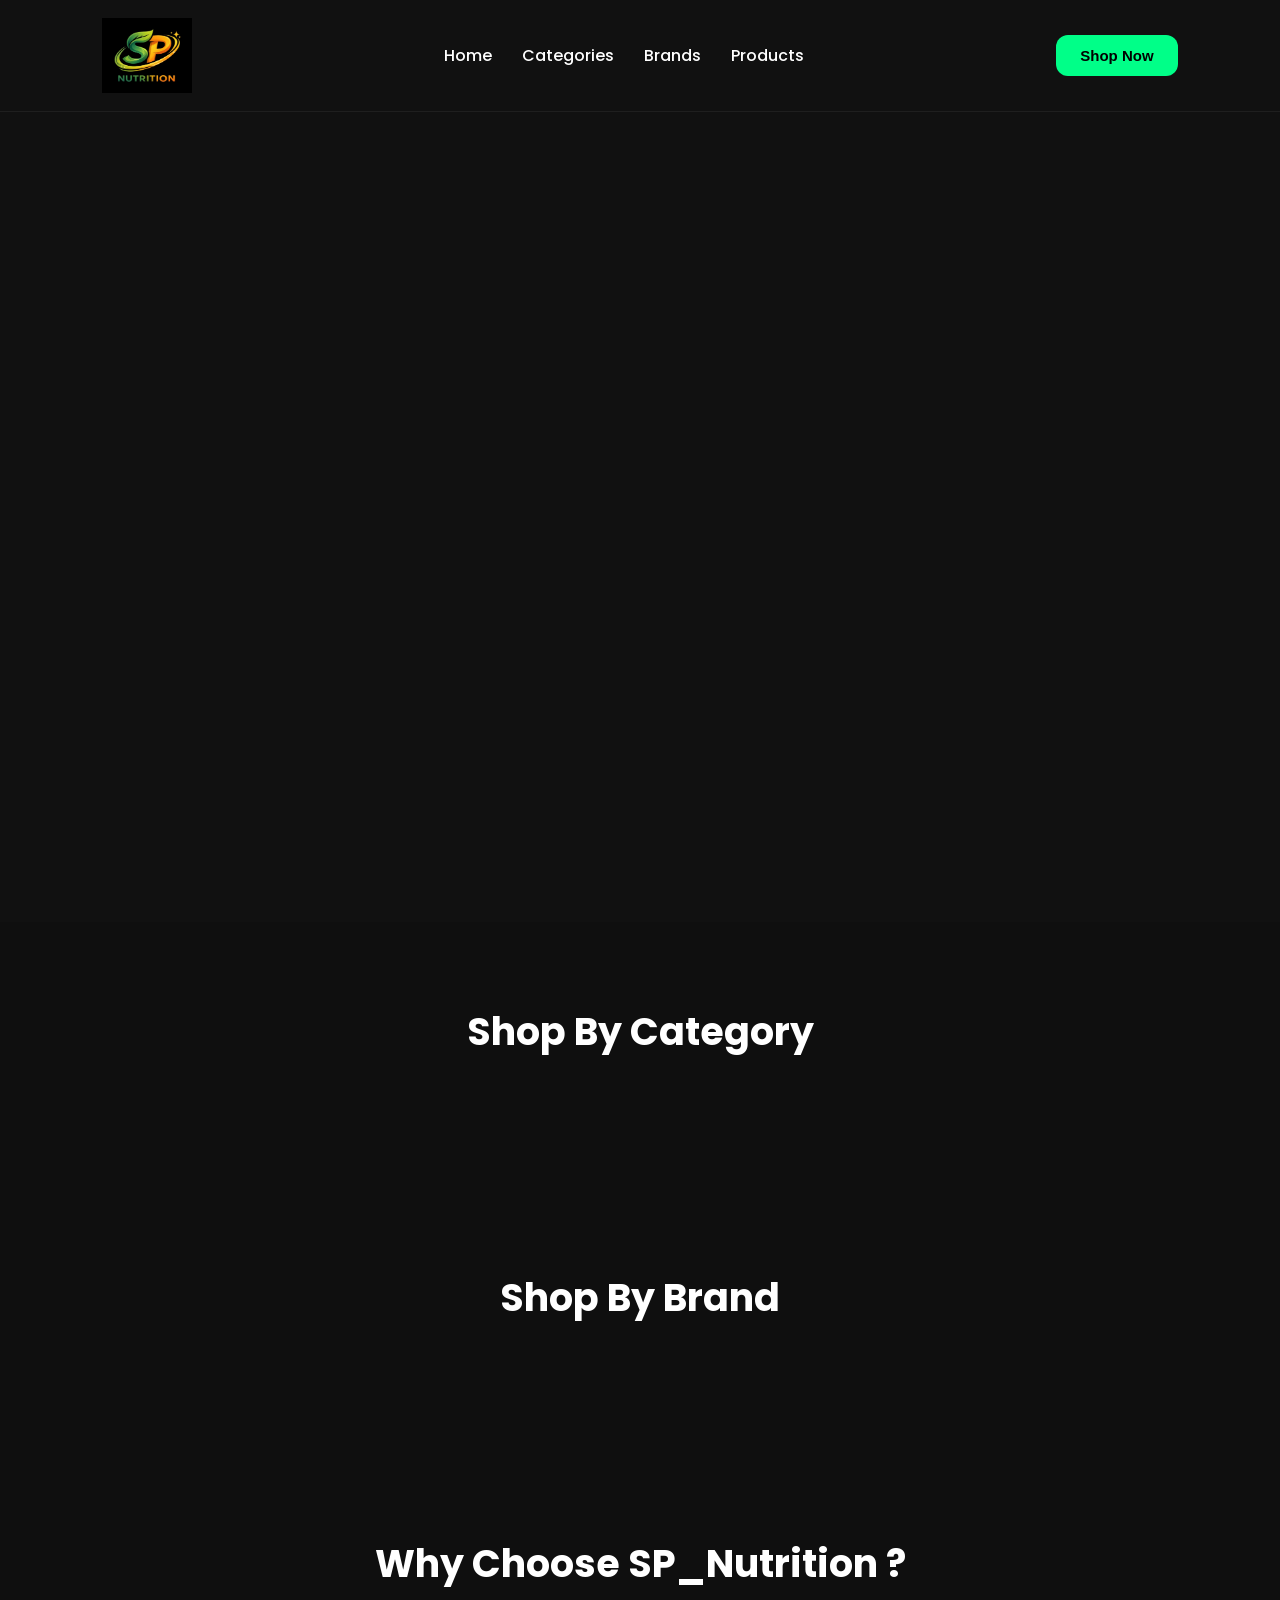
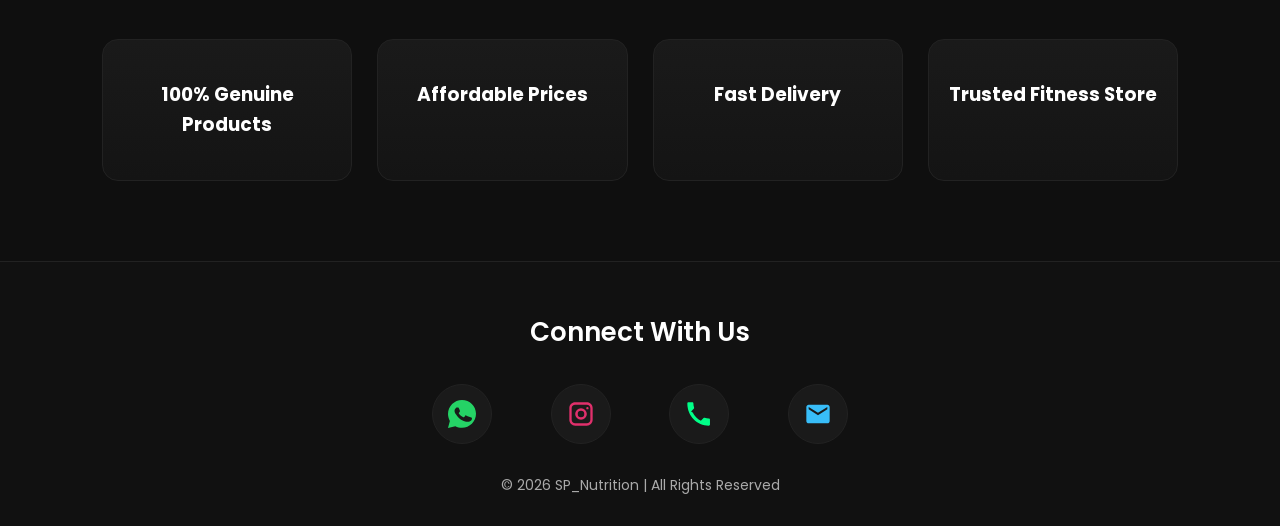
<file: index.html>
<!DOCTYPE html>
<html lang="en">

<head>

    <meta charset="UTF-8">

    <meta 
        name="viewport" 
        content="width=device-width, initial-scale=1.0"
    >

    <title>

        SP_Nutrition

    </title>

    <!-- CSS -->

    <link rel="stylesheet" href="style.css">

    <!-- FAVICON -->

    <link rel="icon" href="assets/logo.jpg">

    <!-- GOOGLE FONT -->

    <link rel="preconnect" href="https://fonts.googleapis.com">

    <link 
        rel="preconnect" 
        href="https://fonts.gstatic.com" 
        crossorigin
    >

    <link 
        href="https://fonts.googleapis.com/css2?family=Poppins:wght@300;400;500;600;700&display=swap" 
        rel="stylesheet"
    >

</head>



<body>



    <!-- ================= NAVBAR ================= -->

    <header>

        <nav class="navbar">

            <div class="logo">

                <a href="index.html">

                    <img 
                        src="assets/logo.jpg" 
                        alt="SP_Nutrition Logo"
                    >

                </a>

            </div>



            <ul class="nav-links">

                <li>
                    <a href="#home">Home</a>
                </li>

                <li>
                    <a href="#categories">Categories</a>
                </li>

                <li>
                    <a href="#brands">Brands</a>
                </li>

                <li>
                    <a href="products.html">Products</a>
                </li>

            </ul>



            <a href="products.html">

                <button class="shop-btn">

                    Shop Now

                </button>

            </a>

        </nav>

    </header>





    <!-- ================= HERO SLIDER ================= -->

    <section 
        id="home" 
        class="hero-slider"
    >

        <div 
            class="slides"
            id="slides-container"
        >

        </div>

    </section>





    <!-- ================= CATEGORY ================= -->

    <section 
        id="categories" 
        class="categories"
    >

        <h2>

            Shop By Category

        </h2>

        <div 
            class="category-container"
            id="category-container"
        >

        </div>

    </section>





    <!-- ================= BRANDS ================= -->

    <section 
        id="brands" 
        class="brands"
    >

        <h2>

            Shop By Brand

        </h2>

        <div 
            class="category-container"
            id="brand-container"
        >

        </div>

    </section>





    <!-- ================= FEATURES ================= -->

    <section class="features">

        <h2>

            Why Choose SP_Nutrition ?

        </h2>

        <div class="feature-container">

            <div class="feature-box">

                <h3>

                    100% Genuine Products

                </h3>

            </div>



            <div class="feature-box">

                <h3>

                    Affordable Prices

                </h3>

            </div>



            <div class="feature-box">

                <h3>

                    Fast Delivery

                </h3>

            </div>



            <div class="feature-box">

                <h3>

                    Trusted Fitness Store

                </h3>

            </div>

        </div>

    </section>





    <!-- ================= FOOTER ================= -->

    <footer class="footer">

        <h3>

            Connect With Us

        </h3>



        <div class="social-icons">



            <!-- WHATSAPP -->

            <a 
                id="whatsapp-link"
                target="_blank"
                rel="noopener"
                aria-label="WhatsApp"
            >

                <svg viewBox="0 0 24 24" width="28" height="28">

                    <path 
                        fill="#25D366"
                        fill-rule="evenodd"

                        d="M12 0C5.4 0 0 5.4 0 12c0 2.1.6 4.1 1.6 5.9L0 24l6.3-1.6c1.7.9 3.6 1.4 5.7 1.4 6.6 0 12-5.4 12-12S18.6 0 12 0zm5.5 14.2c-.3-.2-1.7-.8-2-1-.3-.1-.5-.2-.7.2-.2.3-.8 1-1 1.2-.2.2-.3.2-.6.1-1.7-.8-2.8-1.4-3.9-3.2-.3-.5.3-.5.9-1.7.1-.2 0-.4 0-.6s-.7-1.7-1-2.3c-.3-.6-.6-.5-.8-.5h-.7c-.2 0-.6.1-.9.4-.3.3-1.2 1.1-1.2 2.6s1.3 3 1.5 3.2c.2.3 2.6 4 6.4 5.4.9.3 1.6.5 2.1.6.9.1 1.7.1 2.3.1.7-.1 2.1-.9 2.4-1.7.3-.8.3-1.5.2-1.7-.1-.2-.3-.3-.6-.4z"
                    />

                </svg>

            </a>



            <!-- INSTAGRAM -->

            <a 
                id="instagram-link"
                target="_blank"
                rel="noopener"
                aria-label="Instagram"
            >

                <svg viewBox="0 0 24 24" width="28" height="28">

                    <path 
                        fill="#E1306C"

                        d="M7 2C4.2 2 2 4.2 2 7v10c0 2.8 2.2 5 5 5h10c2.8 0 5-2.2 5-5V7c0-2.8-2.2-5-5-5H7zm10 2c1.7 0 3 1.3 3 3v10c0 1.7-1.3 3-3 3H7c-1.7 0-3-1.3-3-3V7c0-1.7 1.3-3 3-3h10zm-5 3a5 5 0 100 10 5 5 0 000-10zm0 2.2a2.8 2.8 0 110 5.6 2.8 2.8 0 010-5.6zM17.5 6a1 1 0 100 2 1 1 0 000-2z"
                    />

                </svg>

            </a>



            <!-- CALL -->

            <a 
                id="phone-link"
                aria-label="Call"
            >

                <svg viewBox="0 0 24 24" width="28" height="28">

                    <path 
                        fill="#00ff88"

                        d="M6.6 10.8c1.5 3 4 5.5 7 7l2.3-2.3c.3-.3.7-.4 1-.3 1.1.4 2.3.6 3.5.6.6 0 1 .4 1 1V21c0 .6-.4 1-1 1C10.3 22 2 13.7 2 3c0-.6.4-1 1-1h3.2c.6 0 1 .4 1 1 0 1.2.2 2.4.6 3.5.1.4 0 .8-.3 1.1l-2.3 2.2z"
                    />

                </svg>

            </a>



            <!-- EMAIL -->

            <a 
                id="email-link"
                aria-label="Email"
            >

                <svg viewBox="0 0 24 24" width="28" height="28">

                    <path 
                        fill="#38bdf8"

                        d="M20 4H4c-1.1 0-2 .9-2 2v12c0 1.1.9 2 2 2h16c1.1 0 2-.9 2-2V6c0-1.1-.9-2-2-2zm0 4-8 5-8-5V6l8 5 8-5v2z"
                    />

                </svg>

            </a>

        </div>



        <p>

            © 2026 SP_Nutrition | All Rights Reserved

        </p>

    </footer>





    <!-- JAVASCRIPT -->

    <script src="script.js"></script>

</body>

</html>
</file>
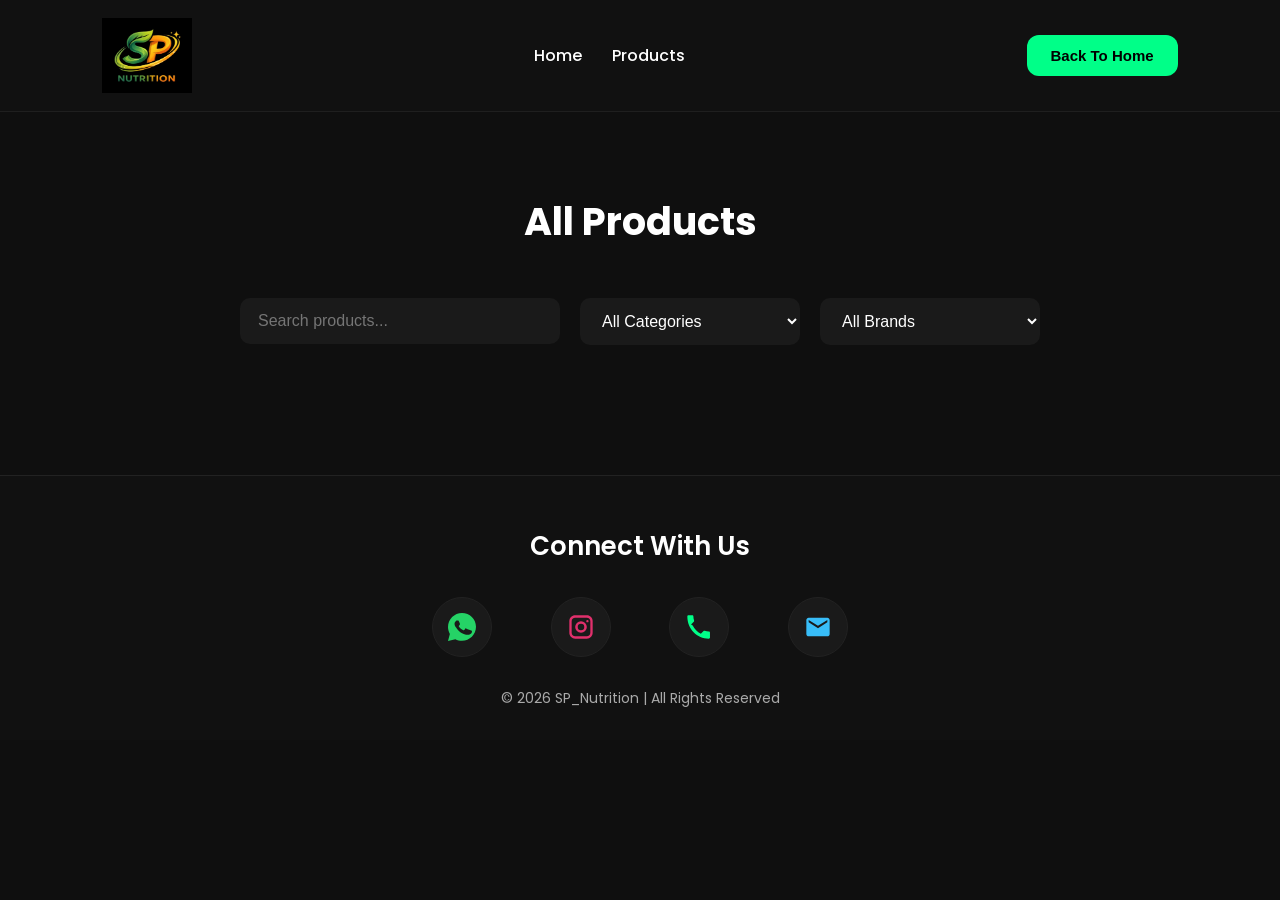
<file: products.html>
<!DOCTYPE html>
<html lang="en">

<head>

    <meta charset="UTF-8">

    <meta 
        name="viewport" 
        content="width=device-width, initial-scale=1.0"
    >

    <title>

        Products | SP_Nutrition

    </title>

    <!-- CSS -->

    <link rel="stylesheet" href="style.css">

    <!-- FAVICON -->

    <link rel="icon" href="assets/logo.jpg">

    <!-- GOOGLE FONT -->

    <link rel="preconnect" href="https://fonts.googleapis.com">

    <link 
        rel="preconnect" 
        href="https://fonts.gstatic.com" 
        crossorigin
    >

    <link 
        href="https://fonts.googleapis.com/css2?family=Poppins:wght@300;400;500;600;700&display=swap" 
        rel="stylesheet"
    >

</head>



<body>



    <!-- ================= NAVBAR ================= -->

    <header>

        <nav class="navbar">

            <div class="logo">

                <a href="index.html">

                    <img 
                        src="assets/logo.jpg" 
                        alt="SP_Nutrition Logo"
                    >

                </a>

            </div>



            <ul class="nav-links">

                <li>
                    <a href="index.html">Home</a>
                </li>

                <li>
                    <a href="#products">Products</a>
                </li>

            </ul>



            <a href="index.html">

                <button class="shop-btn">

                    Back To Home

                </button>

            </a>

        </nav>

    </header>





    <!-- ================= PRODUCTS PAGE ================= -->

    <section 
        id="products" 
        class="products-page"
    >

        <!-- TITLE -->

        <h2 id="product-page-title">

            All Products

        </h2>



        <!-- ================= FILTER BAR ================= -->

        <div class="filter-bar">

            <!-- SEARCH -->

            <input 
                type="text"
                id="search-input"
                placeholder="Search products..."
            >



            <!-- CATEGORY -->

            <select id="category-filter">

                <option value="">

                    All Categories

                </option>

            </select>



            <!-- BRAND -->

            <select id="brand-filter">

                <option value="">

                    All Brands

                </option>

            </select>

        </div>





        <!-- ================= PRODUCTS ================= -->

        <div 
            class="product-container"
            id="product-container"
        >

        </div>



        <!-- NO PRODUCTS -->

        <p 
            id="no-products-message"
            class="no-products"
        >

            No products found.

        </p>

    </section>





    <!-- ================= FOOTER ================= -->

    <footer class="footer">

        <h3>

            Connect With Us

        </h3>



        <div class="social-icons">



            <!-- WHATSAPP -->

            <a 
                id="whatsapp-link"
                target="_blank"
                rel="noopener"
                aria-label="WhatsApp"
            >

                <svg viewBox="0 0 24 24" width="28" height="28">

                    <path 
                        fill="#25D366"
                        fill-rule="evenodd"

                        d="M12 0C5.4 0 0 5.4 0 12c0 2.1.6 4.1 1.6 5.9L0 24l6.3-1.6c1.7.9 3.6 1.4 5.7 1.4 6.6 0 12-5.4 12-12S18.6 0 12 0zm5.5 14.2c-.3-.2-1.7-.8-2-1-.3-.1-.5-.2-.7.2-.2.3-.8 1-1 1.2-.2.2-.3.2-.6.1-1.7-.8-2.8-1.4-3.9-3.2-.3-.5.3-.5.9-1.7.1-.2 0-.4 0-.6s-.7-1.7-1-2.3c-.3-.6-.6-.5-.8-.5h-.7c-.2 0-.6.1-.9.4-.3.3-1.2 1.1-1.2 2.6s1.3 3 1.5 3.2c.2.3 2.6 4 6.4 5.4.9.3 1.6.5 2.1.6.9.1 1.7.1 2.3.1.7-.1 2.1-.9 2.4-1.7.3-.8.3-1.5.2-1.7-.1-.2-.3-.3-.6-.4z"
                    />

                </svg>

            </a>



            <!-- INSTAGRAM -->

            <a 
                id="instagram-link"
                target="_blank"
                rel="noopener"
                aria-label="Instagram"
            >

                <svg viewBox="0 0 24 24" width="28" height="28">

                    <path 
                        fill="#E1306C"

                        d="M7 2C4.2 2 2 4.2 2 7v10c0 2.8 2.2 5 5 5h10c2.8 0 5-2.2 5-5V7c0-2.8-2.2-5-5-5H7zm10 2c1.7 0 3 1.3 3 3v10c0 1.7-1.3 3-3 3H7c-1.7 0-3-1.3-3-3V7c0-1.7 1.3-3 3-3h10zm-5 3a5 5 0 100 10 5 5 0 000-10zm0 2.2a2.8 2.8 0 110 5.6 2.8 2.8 0 010-5.6zM17.5 6a1 1 0 100 2 1 1 0 000-2z"
                    />

                </svg>

            </a>



            <!-- CALL -->

            <a 
                id="phone-link"
                aria-label="Call"
            >

                <svg viewBox="0 0 24 24" width="28" height="28">

                    <path 
                        fill="#00ff88"

                        d="M6.6 10.8c1.5 3 4 5.5 7 7l2.3-2.3c.3-.3.7-.4 1-.3 1.1.4 2.3.6 3.5.6.6 0 1 .4 1 1V21c0 .6-.4 1-1 1C10.3 22 2 13.7 2 3c0-.6.4-1 1-1h3.2c.6 0 1 .4 1 1 0 1.2.2 2.4.6 3.5.1.4 0 .8-.3 1.1l-2.3 2.2z"
                    />

                </svg>

            </a>



            <!-- EMAIL -->

            <a 
                id="email-link"
                aria-label="Email"
            >

                <svg viewBox="0 0 24 24" width="28" height="28">

                    <path 
                        fill="#38bdf8"

                        d="M20 4H4c-1.1 0-2 .9-2 2v12c0 1.1.9 2 2 2h16c1.1 0 2-.9 2-2V6c0-1.1-.9-2-2-2zm0 4-8 5-8-5V6l8 5 8-5v2z"
                    />

                </svg>

            </a>

        </div>



        <p>

            © 2026 SP_Nutrition | All Rights Reserved

        </p>

    </footer>





    <!-- JAVASCRIPT -->

    <script src="products.js"></script>

</body>

</html>
</file>
<file: style.css>
/* ================= GLOBAL ================= */

html{
    scroll-behavior: smooth;
}

*{
    margin: 0;
    padding: 0;
    box-sizing: border-box;
}

body{
    font-family: 'Poppins', sans-serif;
    background-color: #0f0f0f;
    color: white;
    line-height: 1.6;
    overflow-x: hidden;
}

a{
    text-decoration: none;
    color: inherit;
}

img{
    max-width: 100%;
    display: block;
}



/* ================= NAVBAR ================= */

.navbar{
    display: flex;
    justify-content: space-between;
    align-items: center;

    padding: 18px 8%;

    background-color: #111111;

    position: sticky;
    top: 0;

    z-index: 1000;

    border-bottom: 1px solid #1f1f1f;
}

.logo img{
    width: 90px;
    cursor: pointer;
}

.nav-links{
    display: flex;
    list-style: none;
    gap: 30px;
}

.nav-links a{
    font-size: 16px;
    font-weight: 500;

    transition: 0.3s ease;
}

.nav-links a:hover{
    color: #00ff88;
}



/* ================= BUTTONS ================= */

.shop-btn,
.hero-btn{
    padding: 12px 24px;

    border: none;
    border-radius: 12px;

    background-color: #00ff88;
    color: black;

    font-size: 15px;
    font-weight: 600;

    cursor: pointer;

    transition: 0.3s ease;
}

.shop-btn:hover,
.hero-btn:hover{
    transform: scale(1.05);

    background-color: #00cc6a;
}



/* ================= HERO SLIDER ================= */

.hero-slider{
    position: relative;

    width: 100%;
    min-height: 90vh;

    overflow: hidden;

    background-color: #111111;
}

.slides{
    width: 100%;
    height: 100%;

    position: relative;
}



/* SINGLE SLIDE */

.slide{
    position: absolute;

    width: 100%;
    height: 100%;

    opacity: 0;

    transition: opacity 1s ease-in-out;
}

.slide.active{
    opacity: 1;
    position: relative;
}



/* SLIDE LAYOUT */

.slide-wrapper{
    display: flex;

    justify-content: space-between;
    align-items: center;

    gap: 60px;

    width: 100%;
    min-height: 90vh;

    padding: 80px 8%;
}



/* SLIDE TEXT */

.slide-content{
    flex: 1;
}

.slide-content h1{
    font-size: 60px;

    line-height: 1.2;

    margin-bottom: 20px;
}

.slide-content p{
    font-size: 18px;

    color: #cccccc;

    margin-bottom: 30px;

    max-width: 550px;
}



/* SLIDE IMAGE */

.slide-image{
    flex: 1;

    display: flex;
    justify-content: center;
    align-items: center;
}

.slide-image img{
    width: 100%;
    max-width: 500px;

    object-fit: contain;

    border-radius: 20px;

    box-shadow: 0 10px 30px rgba(0,0,0,0.35);

    transition: 0.4s ease;
}

.slide-image img:hover{
    transform: scale(1.03);
}



/* ================= COMMON SECTIONS ================= */

section{
    padding: 80px 8%;
}

section h2{
    text-align: center;

    font-size: 38px;

    margin-bottom: 45px;
}



/* ================= CATEGORY & BRAND ================= */

.category-container{
    display: grid;

    grid-template-columns: repeat(auto-fit, minmax(220px, 1fr));

    gap: 25px;
}

.category-card{
    background: linear-gradient(
        180deg,
        #1a1a1a,
        #151515
    );

    padding: 35px 20px;

    border-radius: 16px;

    text-align: center;

    cursor: pointer;

    transition: 0.3s ease;

    border: 1px solid #222;
}

.category-card:hover{
    transform: translateY(-8px);

    border-color: #00ff88;

    box-shadow: 0 10px 25px rgba(0,255,136,0.12);
}

.category-card h3{
    font-size: 20px;
}



/* ================= FEATURES ================= */

.feature-container{
    display: grid;

    grid-template-columns: repeat(auto-fit, minmax(220px, 1fr));

    gap: 25px;
}

.feature-box{
    background: linear-gradient(
        180deg,
        #1a1a1a,
        #141414
    );

    padding: 40px 20px;

    border-radius: 16px;

    text-align: center;

    border: 1px solid #222;

    transition: 0.3s ease;
}

.feature-box:hover{
    transform: translateY(-8px);

    border-color: #00ff88;
}



/* ================= PRODUCTS ================= */

.product-container{
    display: grid;

    grid-template-columns: repeat(auto-fit, minmax(280px, 1fr));

    gap: 30px;
}



/* PRODUCT CARD */

.product-card{
    background: linear-gradient(
        180deg,
        #1a1a1a,
        #141414
    );

    border-radius: 18px;

    overflow: hidden;

    padding: 18px;

    transition: 0.35s ease;

    border: 1px solid #222;
}

.product-card:hover{
    transform: translateY(-10px);

    border-color: #00ff88;

    box-shadow: 0 10px 30px rgba(0,255,136,0.15);
}



/* PRODUCT IMAGE */

.product-card img{
    width: 100%;
    height: 260px;

    object-fit: contain;

    background-color: #111111;

    border-radius: 14px;

    padding: 12px;

    transition: 0.4s ease;
}

.product-card:hover img{
    transform: scale(1.05);
}



/* PRODUCT TEXT */

.product-card h3{
    margin-top: 22px;

    margin-bottom: 10px;

    font-size: 24px;

    line-height: 1.3;
}

.product-card p{
    color: #bbbbbb;

    font-size: 15px;

    margin-bottom: 18px;

    min-height: 45px;
}



/* PRICE */

.product-card span{
    display: block;

    color: #00ff88;

    font-size: 26px;
    font-weight: 700;

    margin-bottom: 12px;
}



/* BRAND TAG */

.product-brand{
    display: inline-block;

    background-color: rgba(0,255,136,0.12);

    color: #00ff88;

    padding: 6px 12px;

    border-radius: 30px;

    font-size: 13px;

    margin-bottom: 18px;
}



/* PRODUCT BUTTON */

.product-card button{
    width: 100%;

    padding: 14px;

    border: none;
    border-radius: 12px;

    background-color: #00ff88;
    color: black;

    font-size: 15px;
    font-weight: 700;

    cursor: pointer;

    transition: 0.3s ease;
}

.product-card button:hover{
    background-color: #00cc6a;

    transform: scale(1.02);
}



/* ================= FILTER BAR ================= */

.filter-bar{
    display: flex;
    justify-content: center;
    align-items: center;

    flex-wrap: wrap;

    gap: 20px;

    margin-bottom: 50px;
}

#search-input,
#category-filter,
#brand-filter{
    padding: 14px 18px;

    border: none;
    border-radius: 10px;

    background-color: #1a1a1a;
    color: white;

    font-size: 16px;

    outline: none;

    transition: 0.3s;
}

#search-input{
    width: 320px;
}

#category-filter,
#brand-filter{
    min-width: 220px;

    cursor: pointer;
}

#search-input:focus,
#category-filter:focus,
#brand-filter:focus{
    border: 1px solid #00ff88;
}



/* ================= NO PRODUCTS ================= */

.no-products{
    text-align: center;

    color: #bbbbbb;

    margin-top: 50px;

    font-size: 20px;

    display: none;
}



/* ================= FOOTER ================= */

.footer{
    background-color: #111111;

    padding: 50px 8% 30px;

    text-align: center;

    border-top: 1px solid #222;
}



/* FOOTER TITLE */

.footer h3{
    font-size: 26px;

    margin-bottom: 30px;

    font-weight: 600;
}



/* SOCIAL ICONS */

.social-icons{
    display: flex;

    justify-content: space-around;
    align-items: center;

    flex-wrap: wrap;

    gap: 25px;

    max-width: 450px;

    margin: 0 auto 30px;
}



/* ICON LINKS */

.social-icons a{
    width: 60px;
    height: 60px;

    display: flex;
    justify-content: center;
    align-items: center;

    border-radius: 50%;

    background-color: #1a1a1a;

    transition: 0.3s ease;

    border: 1px solid #222;
}



/* ICON HOVER */

.social-icons a:hover{
    transform: translateY(-6px) scale(1.08);

    border-color: #00ff88;

    box-shadow: 0 10px 25px rgba(0,255,136,0.18);
}



/* FOOTER TEXT */

.footer p{
    color: #aaaaaa;

    font-size: 14px;
}



/* ================= TABLET ================= */

@media(max-width: 992px){

    .slide-wrapper{
        flex-direction: column;

        text-align: center;

        justify-content: center;
    }

    .slide-content{
        display: flex;
        flex-direction: column;
        align-items: center;
    }

    .slide-content h1{
        font-size: 42px;
    }

    .slide-content p{
        font-size: 16px;
    }

    .slide-image img{
        max-width: 350px;
    }

}



/* ================= MOBILE ================= */

@media(max-width: 768px){

    .navbar{
        flex-direction: column;

        gap: 18px;

        padding: 15px 5%;
    }

    .nav-links{
        flex-wrap: wrap;

        justify-content: center;

        gap: 18px;
    }

    .nav-links a{
        font-size: 14px;
    }

    .hero-slider{
        min-height: auto;
    }

    .slide-wrapper{
        padding: 50px 5%;
    }

    .slide-content h1{
        font-size: 34px;
    }

    .slide-content p{
        font-size: 15px;
    }

    .slide-image img{
        max-width: 280px;
    }

    section h2{
        font-size: 30px;
    }

    .category-container{
        grid-template-columns: repeat(2, 1fr);

        gap: 15px;
    }

    .feature-container{
        grid-template-columns: 1fr 1fr;
    }

    .product-container{
        grid-template-columns: 1fr;
    }

    .filter-bar{
        flex-direction: column;

        align-items: stretch;
    }

    #search-input,
    #category-filter,
    #brand-filter{
        width: 100%;
    }

}



/* ================= SMALL MOBILE ================= */

@media(max-width: 480px){

    .slide-content h1{
        font-size: 28px;
    }

    .slide-content p{
        font-size: 14px;
    }

    .slide-image img{
        max-width: 230px;
    }

    .feature-container{
        grid-template-columns: 1fr;
    }

    .category-container{
        grid-template-columns: 1fr;
    }

    .product-card img{
        height: 220px;
    }

    .social-icons{
        gap: 18px;
    }

    .social-icons a{
        width: 55px;
        height: 55px;
    }

}
</file>
